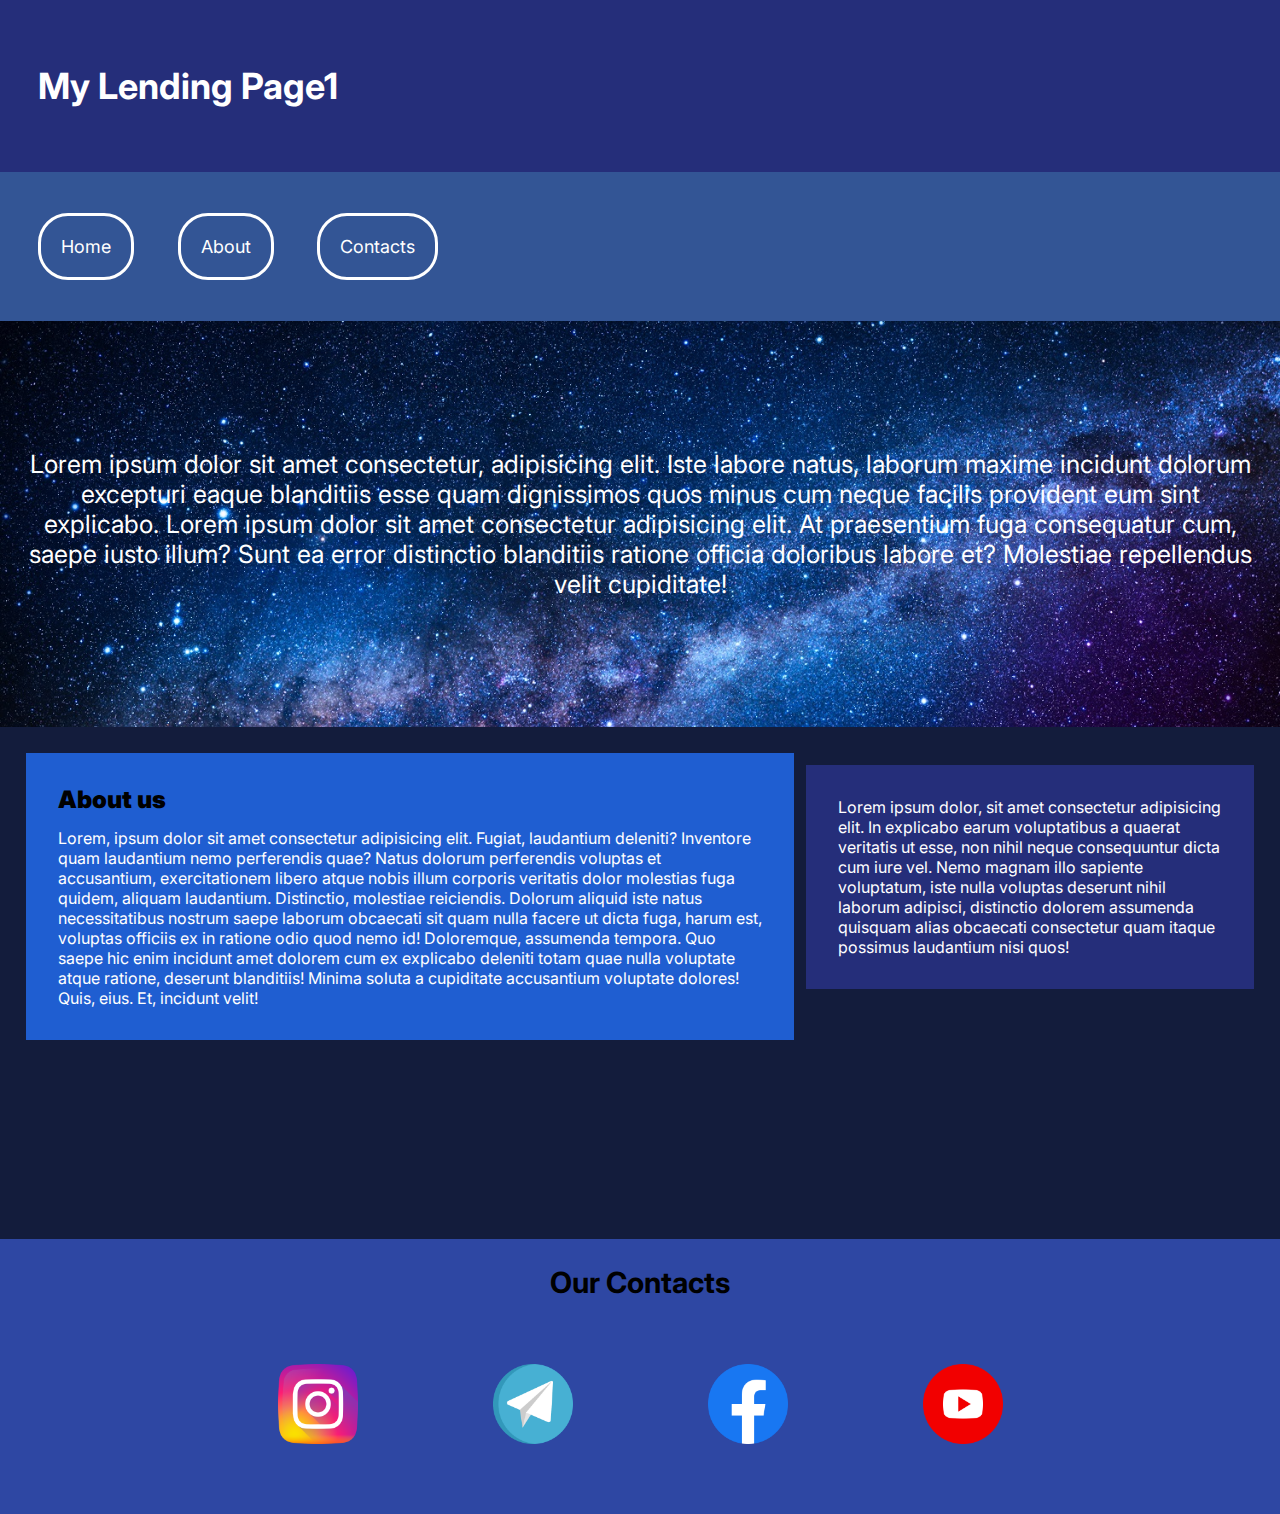
<file: index.html>
<!DOCTYPE html>
<html lang="en">
<head>
    <meta charset="UTF-8">
    <meta http-equiv="X-UA-Compatible" content="IE=edge">
    <meta name="viewport" content="width=device-width, initial-scale=1.0">
    <title>:Lending Page</title>
    <link rel="stylesheet" href="style.css">
</head>
<body>
    <header id="main-header" >
        <div class="conteiner">
            <h1>My Lending Page1</h1>
        </div>
    </header>
    <nav>
        <ul>
            <li><a href="#">Home<a></li>
            <li><a href="#">About</a></li>
            <li><a href="#">Contacts</a></li>
        </ul>
    </nav>
    <section>
        Lorem ipsum dolor sit amet consectetur, adipisicing elit. Iste labore natus, laborum maxime incidunt dolorum excepturi eaque blanditiis esse quam dignissimos quos minus cum neque facilis provident eum sint explicabo.
        Lorem ipsum dolor sit amet consectetur adipisicing elit. At praesentium fuga consequatur cum, saepe iusto illum? Sunt ea error distinctio blanditiis ratione officia doloribus labore et? Molestiae repellendus velit cupiditate!
    </section>
    <main>
        <h2>About us</h2>
        <p class="text">
            Lorem, ipsum dolor sit amet consectetur adipisicing elit. Fugiat, laudantium deleniti? Inventore quam laudantium nemo perferendis quae? Natus dolorum perferendis voluptas et accusantium, exercitationem libero atque nobis illum corporis veritatis dolor molestias fuga quidem, aliquam laudantium. Distinctio, molestiae reiciendis. Dolorum aliquid iste natus necessitatibus nostrum saepe laborum obcaecati sit quam nulla facere ut dicta fuga, harum est, voluptas officiis ex in ratione odio quod nemo id! Doloremque, assumenda tempora. Quo saepe hic enim incidunt amet dolorem cum ex explicabo deleniti totam quae nulla voluptate atque ratione, deserunt blanditiis! Minima soluta a cupiditate accusantium voluptate dolores! Quis, eius. Et, incidunt velit!
        </p>  
    </main>
       <aside>
            <p>
                Lorem ipsum dolor, sit amet consectetur adipisicing elit. In explicabo earum voluptatibus a quaerat veritatis ut esse, non nihil neque consequuntur dicta cum iure vel. Nemo magnam illo sapiente voluptatum, iste nulla voluptas deserunt nihil laborum adipisci, distinctio dolorem assumenda quisquam alias obcaecati consectetur quam itaque possimus laudantium nisi quos!
            </p>
        </aside>
    <footer>
        <h3>
            Our Contacts
        </h3>
            <img width="80px" src="instagram.png" alt="Instagram">
            <img width="80px"  src="telegram.png" alt="Telegram">
            <img width="80px"  src="facebook.png" alt="Facebook">
            <img width="80px"  src="youtube.png" alt="YouTube">
    </footer>
</body>
</html>
</file>
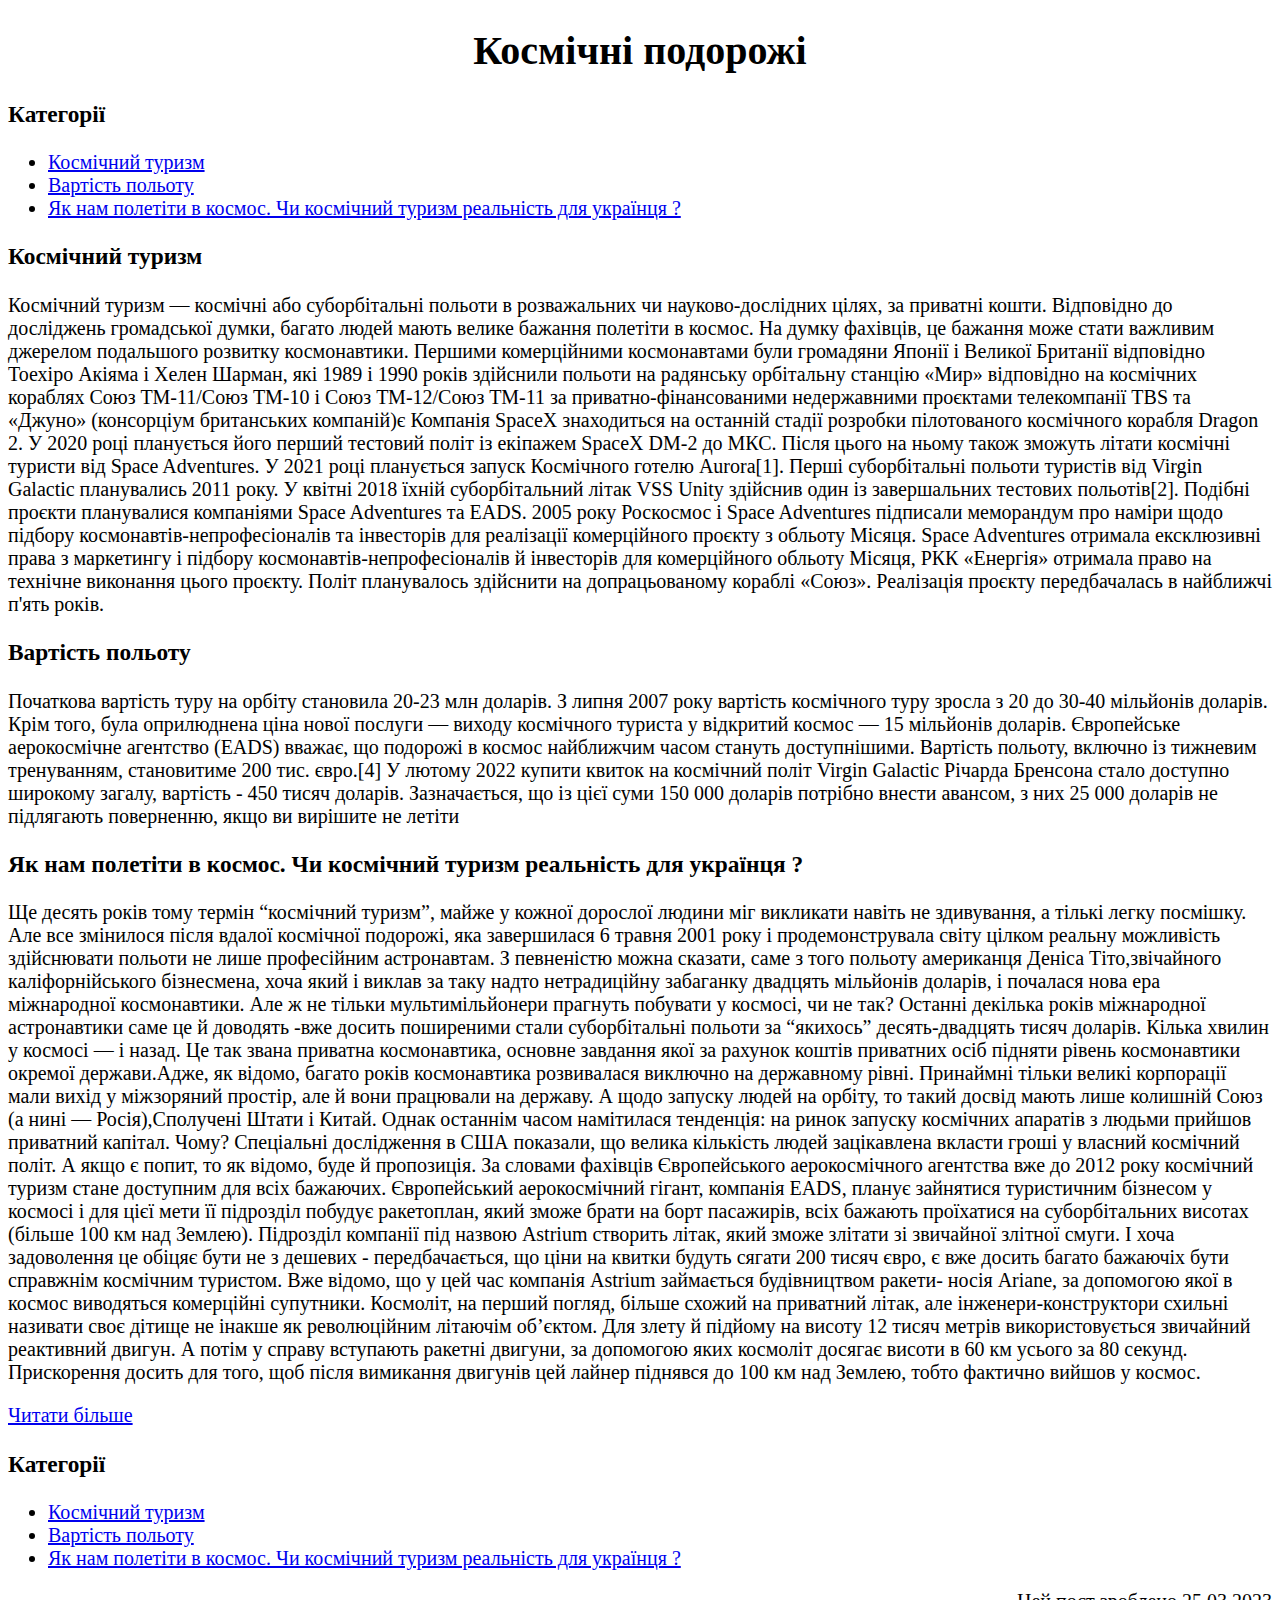
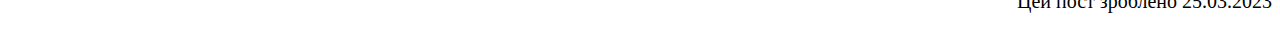
<file: MyBlog.html>
<!DOCTYPE html>
<html lang="en">
<head>
    <meta charset="UTF-8">
    <meta http-equiv="X-UA-Compatible" content="IE=edge">
    <meta name="viewport" content="width=device-width, initial-scale=1.0">
    <title>MyBlog</title>
    <style>
        body {
            font-size: 20px;
        }

        .tourism {
            text-align: center;
        }

        footer {
            text-align: end;
        }
    </style>
</head>
<body>
    <header>
        <h1 class="tourism">Космічні подорожі</h1>
    </header>

    <main>
        <section>
            <aside>
                <h3>Категорії</h3>
                <nav>
                    <ul>
                        <li><a href="#tourism">Космічний туризм</a></li>
                        <li><a href="#price">Вартість польоту</a></li>
                        <li><a href="#how">Як нам полетіти в космос. Чи космічний туризм реальність для українця ?</a></li>
                    </ul>
                </nav>
            </aside>
            <article id="tourism">
                <h3>Космічний туризм</h3>
            <p>
                Космічний туризм — космічні або суборбітальні польоти в розважальних чи науково-дослідних цілях, за приватні кошти. Відповідно до досліджень громадської думки, багато людей мають велике бажання полетіти в космос. На думку фахівців, це бажання може стати важливим джерелом подальшого розвитку космонавтики.
                Першими комерційними космонавтами були громадяни Японії і Великої Британії відповідно Тоехіро Акіяма і Хелен Шарман, які 1989 і 1990 років здійснили польоти на радянську орбітальну станцію «Мир» відповідно на космічних кораблях Союз ТМ-11/Союз ТМ-10 і Союз ТМ-12/Союз ТМ-11 за приватно-фінансованими недержавними проєктами телекомпанії TBS та «Джуно» (консорціум британських компаній)є
                Компанія SpaceX знаходиться на останній стадії розробки пілотованого космічного корабля Dragon 2. У 2020 році планується його перший тестовий політ із екіпажем SpaceX DM-2 до МКС. Після цього на ньому також зможуть літати космічні туристи від Space Adventures.
                У 2021 році планується запуск Космічного готелю Aurora[1].
                Перші суборбітальні польоти туристів від Virgin Galactic планувались 2011 року. У квітні 2018 їхній суборбітальний літак VSS Unity здійснив один із завершальних тестових польотів[2]. Подібні проєкти планувалися компаніями Space Adventures та EADS.
                2005 року Роскосмос і Space Adventures підписали меморандум про наміри щодо підбору космонавтів-непрофесіоналів та інвесторів для реалізації комерційного проєкту з обльоту Місяця. Space Adventures отримала ексклюзивні права з маркетингу і підбору космонавтів-непрофесіоналів й інвесторів для комерційного обльоту Місяця, РКК «Енергія» отримала право на технічне виконання цього проєкту. Політ планувалось здійснити на допрацьованому кораблі «Союз». Реалізація проєкту передбачалась в найближчі п'ять років.
            </p>   
            </article>
            <article id="price">
                <h3>Вартість польоту</h3> 
            <p>
                Початкова вартість туру на орбіту становила 20-23 млн доларів. З липня 2007 року вартість космічного туру зросла з 20 до 30-40 мільйонів доларів. Крім того, була оприлюднена ціна нової послуги — виходу космічного туриста у відкритий космос — 15 мільйонів доларів.
                Європейське аерокосмічне агентство (EADS) вважає, що подорожі в космос найближчим часом стануть доступнішими. Вартість польоту, включно із тижневим тренуванням, становитиме 200 тис. євро.[4]
                У лютому 2022 купити квиток на космічний політ Virgin Galactic Річарда Бренсона стало доступно широкому загалу, вартість - 450 тисяч доларів. Зазначається, що із цієї суми 150 000 доларів потрібно внести авансом, з них 25 000 доларів не підлягають поверненню, якщо ви вирішите не летіти
            </p> 
            </article>
            <article id="how">
                <h3>Як нам полетіти в космос. Чи космічний туризм реальність для українця ?</h3>
            <p>
                Ще десять років тому  термін “космічний туризм”,  майже у кожної дорослої людини міг викликати навіть не здивування, а тількі легку посмішку. Але  все змінилося після вдалої космічної подорожі, яка завершилася 6 травня 2001 року і продемонструвала світу цілком реальну можливість здійснювати польоти не лише професійним астронавтам. З певненістю можна сказати, саме з  того польоту американця Деніса Тіто,звічайного каліфорнійського бізнесмена, хоча який і виклав за таку надто нетрадиційну забаганку двадцять мільйонів доларів, і почалася нова ера міжнародної космонавтики.
                Але ж не тільки мультимільйонери прагнуть побувати у космосі, чи не так? Останні декілька  років міжнародної астронавтики саме це й доводять -вже досить поширеними стали суборбітальні польоти за “якихось” десять-двадцять тисяч доларів. Кілька хвилин у космосі — і назад. Це так звана приватна космонавтика, основне завдання якої за рахунок коштів приватних  осіб підняти рівень космонавтики окремої держави.Адже, як відомо, багато років космонавтика розвивалася виключно на державному рівні. Принаймні  тільки великі корпорації мали вихід у міжзоряний простір, але й вони працювали на державу. А щодо запуску людей на орбіту, то такий досвід мають лише колишній Союз (а нині — Росія),Сполучені Штати і  Китай. Однак останнім часом намітилася тенденція: на ринок запуску космічних апаратів з людьми прийшов приватний капітал. Чому? Спеціальні дослідження в США показали, що велика кількість людей зацікавлена вкласти гроші у власний космічний політ. А якщо є попит, то як відомо, буде й пропозиція.
                За словами фахівців Європейського аерокосмічного агентства вже до 2012 року космічний туризм стане доступним для всіх бажаючих. Європейський аерокосмічний гігант, компанія EADS, планує зайнятися туристичним бізнесом у космосі і для цієї мети її підрозділ побудує ракетоплан, який зможе брати на борт пасажирів, всіх бажають проїхатися на суборбітальних висотах (більше 100 км над Землею).
                Підрозділ компанії під назвою Astrіum створить літак, який зможе злітати зі звичайної злітної смуги. І хоча задоволення це обіцяє бути не з дешевих - передбачається, що ціни на квитки будуть сягати 200 тисяч євро, є вже досить багато бажаючіх бути справжнім космічним туристом.
                Вже відомо, що у цей час компанія Astrіum займається будівництвом ракети- носія Arіane, за допомогою якої в космос виводяться комерційні супутники. Космоліт, на перший погляд, більше схожий на приватний літак, але інженери-конструктори схильні називати своє дітище не інакше як революційним літаючім об’єктом.
                Для злету й підйому на висоту 12 тисяч метрів використовується звичайний реактивний двигун. А потім у справу вступають ракетні двигуни, за допомогою яких космоліт досягає висоти в 60 км усього за 80 секунд. Прискорення досить для того, щоб після вимикання двигунів цей лайнер піднявся до 100 км над Землею, тобто  фактично вийшов у космос.
            </p>
            <a target="_blank" href="https://uk.wikipedia.org/wiki/%D0%9A%D0%BE%D1%81%D0%BC%D1%96%D1%87%D0%BD%D0%B8%D0%B9_%D1%82%D1%83%D1%80%D0%B8%D0%B7%D0%BC#%D0%94%D0%B8%D0%B2._%D1%82%D0%B0%D0%BA%D0%BE%D0%B6">Читати більше</a>
        
            </article>
            <aside>
                <h3>Категорії</h3>
                <nav>
                    <ul>
                        <li><a href="#tourism">Космічний туризм</a></li>
                        <li><a href="#price">Вартість польоту</a></li>
                        <li><a href="#how">Як нам полетіти в космос. Чи космічний туризм реальність для українця ?</a></li>
                    </ul>
                </nav>
            </aside>
        </section>
    </main>
    <footer>
        <p>
            Цей пост зроблено 25.03.2023
        </p>
    </footer>
</body>
</html>
</file>
<file: style.css>
@import url('https://fonts.googleapis.com/css2?family=Inter&display=swap');

* {
    margin: 0;
    padding: 0;
}

body {
    font-family: 'Inter', sans-serif;
    font-size: 18px;
    background: #131c3c;
}

.conteiner {
    overflow: hidden;
    width: 100%;
    margin: auto;
}

#main-header {
    background-color: #252e7a;
    padding-bottom: 5%;
    padding-top: 5%;
    color: white; 
}

h1 {
    margin-left: 3%;
}

ul {
    padding-bottom: 5%;
    padding-top: 5%;
    background: #335595;
}

li {
    display: inline;
    background: rgba(0, 0, 0, 0);
    padding: 20px 20px 20px 20px;
    border-radius: 30px;
    margin-left: 3%;
    border: solid white;
    animation-name: menu;
    transition-property: all;
    cursor: pointer;
    animation-duration: 2s;
}

@keyframes menu {
    from {
        margin-left: 0%;
    }


	to {
        margin-left: 3%;
	}
}

li:hover {
    background: #1f5ed1;
    transition: all 0.5s ease;
}

.images {
    display: inline-block;
    margin-top: 300px;
}

a {
    list-style-type: none;
    text-decoration: none;
    color: white;
}

section {
    background-image: url(kosmos.jpg);
    background-size: 100% auto;
    background-repeat: no-repeat;
    font-size: 25px;
    color: white;
    padding-top: 10%;
    padding-bottom: 10%;
    padding-left: 2%;
    padding-right: 2%;
    text-align: center;
}

main {
    width: 55%;
    float: left;
    margin-left: 2%;
    margin-top: 2%;
    background: #1f5ed1;
    padding: 2.5% 2.5% 2.5% 2.5%;
    color: white;
    font-size: 16px;
    
}

aside {
    float: right;
    background: #252e7a;
    width: 30%;
    padding: 2.5% 2.5% 2.5% 2.5%;
    color: white;
    margin-right: 2%;
    margin-top: 3%;
    font-size: 16px;
}

h2 {
    color: black;
    font-weight: 900;
}

.text {
    margin-top: 2%;
}
  
footer {
    margin-top: 40%;
    background: #2e47a3;
    padding-bottom: 5%;
    padding-top: 2%;
    text-align: center;
    font-size: 25px;
}

img {
    margin-top: 5%;
    margin-left: 5%;
    margin-right: 5%;
}

img:hover {
    transform: scale(1.2);
    cursor: pointer;
    transition: all 0.5s linear;
}

@media(max-width: 600px) {
    main {
      width: 100%;
      float: none;
    }
  
    aside { 
      width: 100%;
      float: none;
    }
  
  }

  @media(min-width: 3840px) {
    main {
      font-size: 65px;
    }
  
    aside { 
        font-size: 65px;
     
    }
  
  }
</file>
